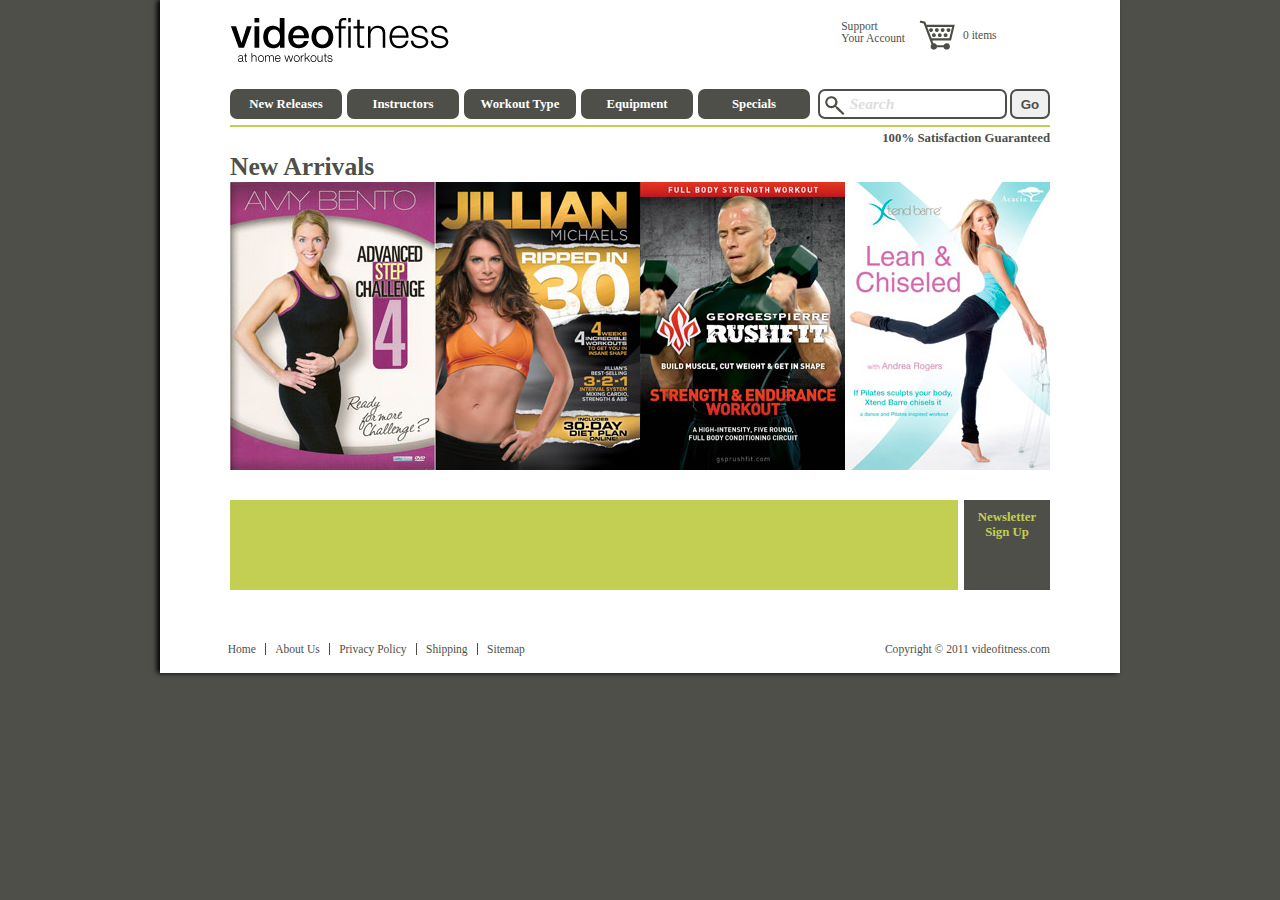
<file: index.html>
<!doctype html>
<html lang="en" class="no-js">
<head>
  <meta charset="utf-8">
  <meta http-equiv="X-UA-Compatible" content="IE=edge,chrome=1">

  <title>VideoFitness</title>
  <meta name="description" content="">
  <meta name="author" content="">
  <meta name="viewport" content="width=device-width; initial-scale=1.0; maximum-scale=1.0;">

  <!-- CSS : implied media="all" -->
  <link rel="stylesheet" href="css/style.css">

  <!-- For smaller browser windows and Mobile devices -->
  <link rel="stylesheet" media="all and (max-width: 420px)" href="css/handheld.css" />

  <!-- All JavaScript at the bottom, except for Modernizr which enables HTML5 elements & feature detects -->
  <script src="js/modernizr-1.5.min.js"></script>
</head>

<body id="home">

  <div id="container">
    <header>
      <div class="branding">
        <h1><a id="logo" href="index.html">VideoFitness</a></h1>
      </div>
      <form>
      <input name="Search" type="text" value="Search">
        <input name="submit" type="submit" value="Go">
      </form>
      <div class="account">
        <a href="#">Support</a>
        <a href="#">Your Account</a>
        <a href="cart"><img src="images/cart.png" width="36" height="30" alt="Shopping Cart">0 items</a>
      </div>
      <nav>
        <ul>
          <li><a href="#">New Releases</a></li>
          <li><a href="workout.html">Instructors</a></li>
          <li id="wotype">
            <a href="category.html">Workout Type</a>
            <ul id="type">
              <li> <a href="#" class="category"><span class="ball"></span>Ball Workouts</a> </li>
              <li> <a href="#" class="category"><span class="ballet"></span>Ballet/Barre</a> </li>
              <li> <a href="#" class="category"><span class="bosu"></span>Bosu</a> </li>
              <li> <a href="#" class="category"><span class="cardio"></span>Cardio Aerobics</a> </li>
              <li> <a href="#" class="category"><span class="circuit"></span>Circuit</a> </li>
              <li> <a href="#" class="category"><span class="kettlebell"></span>Kettlebell</a> </li>
              <li> <a href="#" class="category"><span class="kickbox"></span>Kickboxing</a> </li>
              <li> <a href="#" class="category"><span class="pilates"></span>Pilates</a> </li>
              <li> <a href="#" class="category"><span class="spinning"></span>Spinning</a> </li>
              <li> <a href="#" class="category"><span class="step"></span>Step</a> </li>
              <li> <a href="#" class="category"><span class="strength"></span>Strength</a> </li>
              <li> <a href="#" class="category"><span class="yoga"></span>Yoga</a></li>
            </ul>
          </li>
          <li><a href="#">Equipment</a></li>
          <li><a href="#">Specials</a></li>
        </ul>
      </nav>
      <p>100% Satisfaction Guaranteed</p>
    </header>

    <div id="main">
      <div id="feature">
        <h2>New Arrivals</h2>

        <div class="new">
          <a href="workout.html">
            <img src="images/bento-step.jpg" width="205" height="288" alt="Advanced Step Challenge">
            <span class="overlay">
              <img src="images/icon/step.png" width="35" height="35" alt="step">
              Advanced Step Challenge 4
            </span>
          </a>
        </div>
        <div class="new">
          <a href="workout.html">
            <img src="images/jillian-shred30.jpg" width="205" height="288" alt="30 Day Shred">
            <span class="overlay">
            <img src="images/icon/circuit.png" width="35" height="35" alt="cardio">
            <img src="images/icon/kickbox.png" width="35" height="35" alt="kickbox">
            Ripped in 30.
            </span>
          </a>
        </div>
        <div class="new">
          <a href="workout.html">
            <img src="images/rushfit.jpg" width="205" height="288" alt="Rush Fit">
          <span class="overlay">
          <img src="images/icon/strength.png" width="35" height="35" alt="strength">
          RushFit</span>
          </a>
        </div>
        <div class="new">
          <a href="coffey-lift.php">
            <img src="images/xtend-barre.jpg" width="205" height="288" alt="Lift">
            <span class="overlay">
            <img src="images/icon/ballet.png" width="35" height="35" alt="ballet/barre">
            Xtend Barre
            </span>
          </a>
        </div>
      </div>

      <div class="ad">
        <div class="msg"><p>Q: Why work out at home?</p></div>
        <div class="msg"><p>A: You always get the best spot in class.</p></div>
        <div class="msg"><p>A: You don't have to comb your hair.</p></div>
        <div class="msg"><p>A: If you trip, no one will see.</p></div>
        <div class="msg"><p>A: You can work out in your underwear.</p></div>
        <div class="msg">
          <p>Choose from the best instructors and hundreds of great workouts at</p>
          <img src="images/logo.png" alt="videofitness.com" />
        </div>
      </div>

      <div class="newsletter">
        <a href="#">Newsletter Sign Up</a>
      </div>

    </div><!-- END of main -->

    <footer>
      <ul>
        <li><a href="/videofitness">Home</a></li>
        <li><a href="#">About Us</a></li>
        <li><a href="#">Privacy Policy</a></li>
        <li><a href="#">Shipping</a></li>
        <li><a href="#" class="last">Sitemap</a></li>
      </ul>
      <p class="copyright">Copyright © 2011 videofitness.com</p>
    </footer>
  </div><!-- END of container -->

  <!-- JAVASCRIPT -->
  <script type="text/javascript" src="swfobject.js"></script>
  <script type="text/javascript">
          var flashvars = {};
          var params = {};
          var attributes = {};
          attributes.id = "ad";
          swfobject.embedSWF("ad.swf", "ad", "728", "90", "10.0.0", false, flashvars, params, attributes);
  </script>

  <script src="js/jquery-1.4.2.min.js"></script>
  <script src="js/plugins.js"></script>
  <script src="js/script.js"></script>

</body>
</html>
</file>
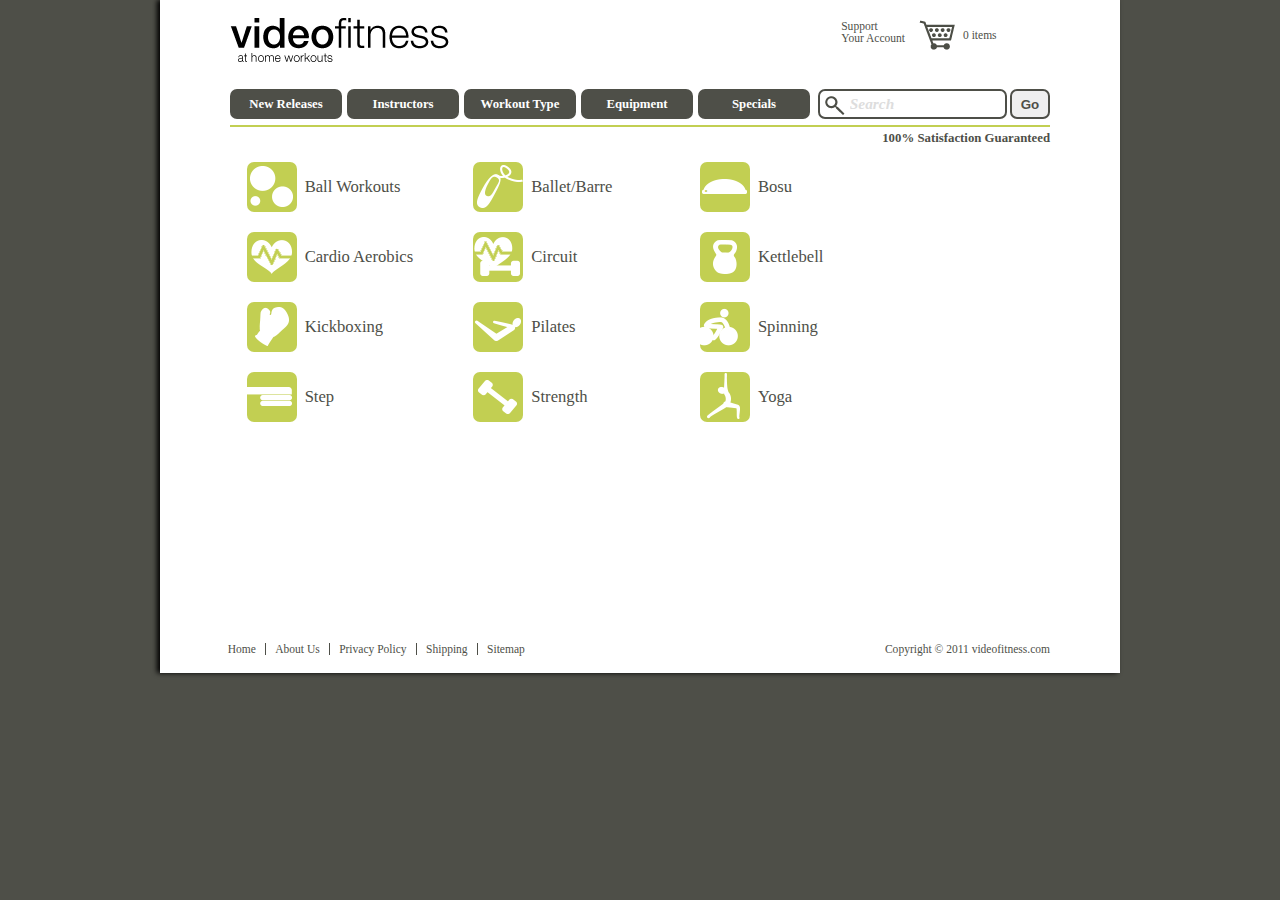
<file: category.html>
<!doctype html>
<html lang="en" class="no-js">
<head>
  <meta charset="utf-8">

  <!-- Always force latest IE rendering engine (even in intranet) & Chrome Frame
       Remove this if you use the .htaccess -->
  <meta http-equiv="X-UA-Compatible" content="IE=edge,chrome=1">

  <title>VideoFitness - Category</title>
  <meta name="description" content="">
  <meta name="author" content="">
  <meta name="viewport" content="width=device-width; initial-scale=1.0; maximum-scale=1.0;">

  <!-- Place favicon.ico and apple-touch-icon.png in the root of your domain and delete these references -->
  <link rel="shortcut icon" href="/favicon.ico">
  <link rel="apple-touch-icon" href="/apple-touch-icon.png">

  <!-- CSS : implied media="all" -->
  <link rel="stylesheet" href="css/style.css">

  <!-- For the less-enabled mobile browsers like Opera Mini -->
  <link rel="stylesheet" media="handheld" href="css/handheld.css">

  <!-- For smaller browser windows and Mobile devices -->
  <link rel="stylesheet" media="all and (max-width: 420px)" href="css/handheld.css" />

	<!-- All JavaScript at the bottom, except for Modernizr which enables HTML5 elements & feature detects -->
  <script src="js/modernizr-1.5.min.js"></script>
</head>

<body id="category">
  <div id="container">
    <header>
      <div class="branding">
        <h1><a id="logo" href="index.html">VideoFitness</a></h1>
      </div>
      <form>
      <input name="Search" type="text" value="Search">
        <input name="submit" type="submit" value="Go">
      </form>
      <div class="account">
      	<a href="#">Support</a>
        <a href="#">Your Account</a>
        <a href="cart"><img src="images/cart.png" width="36" height="30" alt="Shopping Cart">0 items</a>
      </div>
      <nav>
        <ul>
          <li><a href="#">New Releases</a></li>
          <li><a href="#">Instructors</a></li>
          <li id="wotype">
          	<a href="#">Workout Type</a>
            <ul id="type">
              <li> <a href="#" class="category"><span class="ball">&nbsp;</span>Ball Workouts</a> </li>
              <li> <a href="#" class="category"><span class="ballet"></span>Ballet/Barre</a> </li>
              <li> <a href="#" class="category"><span class="bosu"></span>Bosu</a> </li>
              <li> <a href="#" class="category"><span class="cardio"></span>Cardio Aerobics</a> </li>
              <li> <a href="#" class="category"><span class="circuit"></span>Circuit</a> </li>
              <li> <a href="#" class="category"><span class="kettlebell"></span>Kettlebell</a> </li>
              <li> <a href="#" class="category"><span class="kickbox"></span>Kickboxing</a> </li>
              <li> <a href="#" class="category"><span class="pilates"></span>Pilates</a> </li>
              <li> <a href="#" class="category"><span class="spinning"></span>Spinning</a> </li>
              <li> <a href="#" class="category"><span class="step"></span>Step</a> </li>
              <li> <a href="#" class="category"><span class="strength"></span>Strength</a> </li>
              <li> <a href="#" class="category"><span class="yoga"></span>Yoga</a></li>
            </ul>
          </li>
          <li><a href="#">Equipment</a></li>
          <li><a href="#">Specials</a></li>
        </ul>
      </nav>

      <p>100% Satisfaction Guaranteed</p>
    </header>

    <div id="main">
      <div id="listing">
        <ul>
          <li> <a href="#" class="category"><span class="ball"></span>Ball Workouts</a> </li>
          <li> <a href="#" class="category"><span class="ballet"></span>Ballet/Barre</a> </li>
          <li> <a href="#" class="category"><span class="bosu">&nbsp;</span>Bosu</a> </li>
          <li> <a href="#" class="category"><span class="cardio"></span>Cardio Aerobics</a> </li>
          <li> <a href="#" class="category"><span class="circuit"></span>Circuit</a> </li>
          <li> <a href="#" class="category"><span class="kettlebell"></span>Kettlebell</a> </li>
          <li> <a href="#" class="category"><span class="kickbox"></span>Kickboxing</a> </li>
          <li> <a href="#" class="category"><span class="pilates"></span>Pilates</a> </li>
          <li> <a href="#" class="category"><span class="spinning"></span>Spinning</a> </li>
          <li> <a href="#" class="category"><span class="step"></span>Step</a> </li>
          <li> <a href="#" class="category"><span class="strength"></span>Strength</a> </li>
          <li> <a href="#" class="category"><span class="yoga"></span>Yoga</a></li>
        </ul>
      </div>
    </div><!-- END of main -->

    <footer>
      <ul>
        <li><a href="/videofitness">Home</a></li>
        <li><a href="#">About Us</a></li>
        <li><a href="#">Privacy Policy</a></li>
        <li><a href="#">Shipping</a></li>
        <li><a href="#" class="last">Sitemap</a></li>
      </ul>
      <p class="copyright">Copyright © 2011 videofitness.com</p>
    </footer>
	</div><!-- END of container -->

	<!-- JAVASCRIPT -->
	<script type="text/javascript" src="swfobject.js"></script>
	<script type="text/javascript">
			var flashvars = {};
			var params = {};
			var attributes = {};
			attributes.id = "ad";
			swfobject.embedSWF("ad.swf", "ad", "728", "90", "10.0.0", false, flashvars, params, attributes);
	</script>
    <!-- Grab Google CDN's jQuery. fall back to local if necessary -->
	<!--  <script src="http://ajax.googleapis.com/ajax/libs/jquery/1.4.2/jquery.min.js"></script> -->
	<script>!window.jQuery && document.write('<script src="js/jquery-1.4.2.min.js"><\/script>')</script>

  <script src="js/plugins.js"></script>
  <script src="js/script.js"></script>

</body>
</html>
</file>
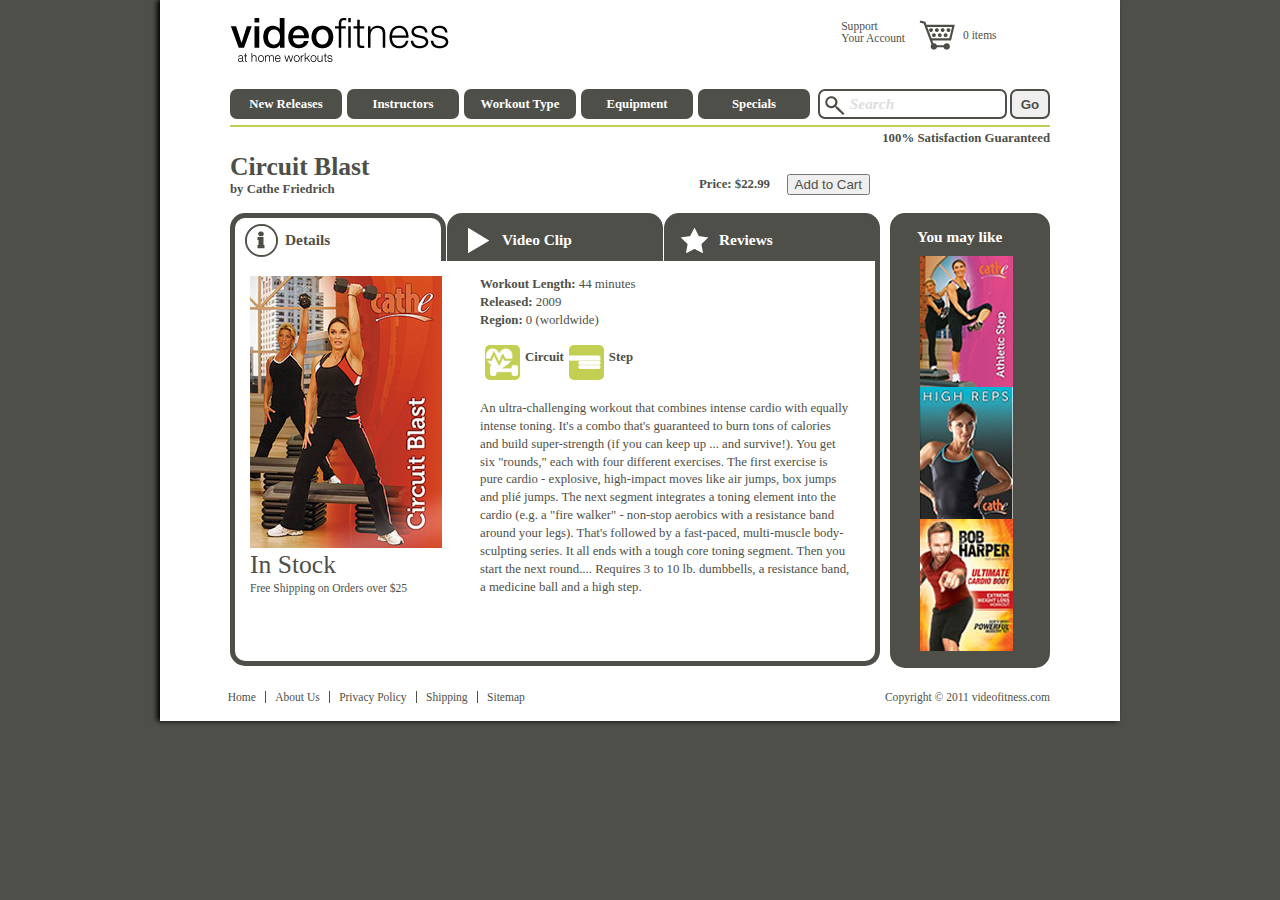
<file: workout.html>
<!doctype html>
<html lang="en" class="no-js">
<head>
  <meta charset="utf-8">

  <!-- Always force latest IE rendering engine (even in intranet) & Chrome Frame
       Remove this if you use the .htaccess -->
  <meta http-equiv="X-UA-Compatible" content="IE=edge,chrome=1">

  <title>VideoFitness - Workout</title>
  <meta name="description" content="">
  <meta name="author" content="">
  <meta name="viewport" content="width=device-width; initial-scale=1.0; maximum-scale=1.0;">

  <!-- Place favicon.ico and apple-touch-icon.png in the root of your domain and delete these references -->
  <link rel="shortcut icon" href="/favicon.ico">
  <link rel="apple-touch-icon" href="/apple-touch-icon.png">

  <!-- CSS : implied media="all" -->
  <link rel="stylesheet" href="css/style.css">

	<!-- For the less-enabled mobile browsers like Opera Mini -->
  <link rel="stylesheet" media="handheld" href="css/handheld.css">

	<!-- For smaller browser windows and Mobile devices -->
  <link rel="stylesheet" media="all and (max-width: 420px)" href="css/handheld.css" />

	<!-- All JavaScript at the bottom, except for Modernizr which enables HTML5 elements & feature detects -->
  <script src="js/modernizr-1.5.min.js"></script>
</head>

<body id="workout">

  <div id="container">
    <header>
			<div class="branding">
				<h1><a id="logo" href="index.html">VideoFitness</a></h1>
			</div>
      <form>
      <input name="Search" type="text" value="Search">
			<input name="submit" type="submit" value="Go">
      </form>
      <div class="account">
      	<a href="#">Support</a>
        <a href="#">Your Account</a>
        <a href="cart"><img src="images/cart.png" width="36" height="30" alt="Shopping Cart">0 items</a>
      </div>
      <nav>
        <ul>
          <li><a href="#">New Releases</a></li>
          <li><a href="#">Instructors</a></li>
          <li id="wotype">
          	<a href="category.html">Workout Type</a>
            <ul id="type">
              <li> <a href="#" class="category"><span class="ball"></span>Ball Workouts</a> </li>
              <li> <a href="#" class="category"><span class="ballet"></span>Ballet/Barre</a> </li>
              <li> <a href="#" class="category"><span class="bosu"></span>Bosu</a> </li>
              <li> <a href="#" class="category"><span class="cardio"></span>Cardio Aerobics</a> </li>
              <li> <a href="#" class="category"><span class="circuit"></span>Circuit</a> </li>
              <li> <a href="#" class="category"><span class="kettlebell"></span>Kettlebell</a> </li>
              <li> <a href="#" class="category"><span class="kickbox"></span>Kickboxing</a> </li>
              <li> <a href="#" class="category"><span class="pilates"></span>Pilates</a> </li>
              <li> <a href="#" class="category"><span class="spinning"></span>Spinning</a> </li>
              <li> <a href="#" class="category"><span class="step"></span>Step</a> </li>
              <li> <a href="#" class="category"><span class="strength"></span>Strength</a> </li>
              <li> <a href="#" class="category"><span class="yoga"></span>Yoga</a></li>
            </ul>
          </li>
          <li><a href="#">Equipment</a></li>
          <li><a href="#">Specials</a></li>
        </ul>
      </nav>

			<p>100% Satisfaction Guaranteed</p>
    </header>
    <div id="main">
			<h2>Circuit Blast</h2>
      <h3>by Cathe Friedrich</h3>
      <span id="price">Price: $22.99</span>
      <input id="add" name="add" type="button" value="Add to Cart">

      <div class="tabs">
      <ul id="player_nav">
          <li class="detail"><a href="#details"><span></span>Details</a></li>
          <li class="video"><a href="#video"><span></span>Video Clip</a></li>
          <li class="review"><a href="#reviews"><span></span>Reviews</a></li>
      </ul>
      <div id="player">

      	<div id="details">

					<div id="col1">
          	<img src="images/cathe-db.jpg" width="192" height="272" alt="cathe butts and guts">
        		<p class="stock">In Stock</p>
          	<p>Free Shipping on Orders over $25</p>
          </div>
            <div id="col2">
            <p>
              <strong>Workout Length:</strong> 44 minutes<br>
              <strong>Released:</strong> 2009<br>
              <strong>Region:</strong> 0 (worldwide)
            </p>
            <div class="classify">
	          <p><img src="images/icon/circuit.png" width="35" height="35" alt="circuit">Circuit</p>
  	          <p><img src="images/icon/step.png" width="35" height="35" alt="Step">Step</p>
            </div>

            <p class="description">An ultra-challenging workout that combines intense cardio with equally   intense toning. It's a combo that's guaranteed to burn tons of calories   and build super-strength (if you can keep up ... and survive!). You get   six "rounds," each with four different exercises. The first exercise is   pure cardio - explosive, high-impact moves like air jumps, box jumps and plié jumps. The next segment integrates a toning element into the   cardio (e.g. a "fire walker" - non-stop aerobics with a resistance band   around your legs). That's followed by a fast-paced, multi-muscle   body-sculpting series. It all ends with a tough core toning segment.   Then you start the next round.... Requires 3 to 10 lb. dumbbells, a   resistance band, a medicine ball and a high step.</p>
					</div>
        </div><!-- details -->

        <div id="video">

          <iframe title="YouTube video player" width="600" height="368" src="http://www.youtube.com/embed/FESfNu2MYE0" frameborder="0" allowfullscreen></iframe>

        </div><!-- player -->

        <div id="reviews">

        	<img src="images/star.png" width="18" height="15">
        	<img src="images/star.png" width="18" height="15">
        	<img src="images/star.png" width="18" height="15">
        	<img src="images/star.png" width="18" height="15">

        	<h3>Awesome challenge</h3>
          <p class="reviewer">by Jane Smith, 12/05/10 </p>
          <p>Another great video by Cathe. At first I thought it might be too bouncy, but was glad to see that there wasn't too much bouncing around. A lot of plyometric stuff, which is easier on the legs somehow than the shuffle bouncing. The static jumps onto the step (called a platform in this instance) were too difficult for me, as the step had FOUR risers on each side! (you will need to have 4 extra risers than the 4 which come with the step. This was not an issue for me since I had purchased a high step from Amazon for two of Cathe's other workouts). You can modify these and other too difficult moves if necessary (and it was necessary). :) I will do this workout when I have a good amount of energy, want to be slaughtered, but only have 45 minutes. You need a fair amount of equipment for this one (step, extra risers, band, ball, weights) so this is a Cathe video for those who are invested in working out at home. </p>

        	<img src="images/star.png" width="18" height="15">
        	<img src="images/star.png" width="18" height="15">
        	<img src="images/star.png" width="18" height="15">
        	<img src="images/star.png" width="18" height="15">
        	<img src="images/star.png" width="18" height="15">

        	<h3>Quick, intense and fun circuit workout! </h3>
          <p class="reviewer">by Nancy Jones, 3/12/10</p>
          <p>This DVD, from Cathe's Shock Cardio series, showcases Cathe at her best! This is an advanced workout, with nonstop cardio and circuits. All during this workout, I was gasping for air and yelling at the TV. It is definitely my kind of workout. </p>

        	<img src="images/star.png" width="18" height="15">
        	<img src="images/star.png" width="18" height="15">
        	<img src="images/star.png" width="18" height="15">
        	<img src="images/star.png" width="18" height="15">

        	<h3>Awesome challenge</h3>
          <p class="reviewer">by Jane Smith, 12/05/10 </p>
          <p>Another great video by Cathe. At first I thought it might be too bouncy, but was glad to see that there wasn't too much bouncing around. A lot of plyometric stuff, which is easier on the legs somehow than the shuffle bouncing. The static jumps onto the step (called a platform in this instance) were too difficult for me, as the step had FOUR risers on each side! (you will need to have 4 extra risers than the 4 which come with the step. This was not an issue for me since I had purchased a high step from Amazon for two of Cathe's other workouts). You can modify these and other too difficult moves if necessary (and it was necessary). :) I will do this workout when I have a good amount of energy, want to be slaughtered, but only have 45 minutes. You need a fair amount of equipment for this one (step, extra risers, band, ball, weights) so this is a Cathe video for those who are invested in working out at home. </p>


        </div><!-- reviews -->
      </div><!-- END of player -->
			</div><!-- END of tabs  -->

      	<div id="sidebar">
        	<h3>You may like</h3>
	        <img src="images/cathe-as.jpg" width="93" height="131" alt="athletic step">
          <img src="images/cathe-hr.jpg" width="93" height="132" alt="cathe high reps">
          <img src="images/harper-ucb.jpg" width="93" height="132" alt="ultimate cardio body">
        </div><!-- sidebar -->
    </div><!-- END of main -->

    <footer>
			<ul>
        <li><a href="/videofitness">Home</a></li>
        <li><a href="#">About Us</a></li>
        <li><a href="#">Privacy Policy</a></li>
        <li><a href="#">Shipping</a></li>
        <li><a href="#" class="last">Sitemap</a></li>
			</ul>
      <p class="copyright">Copyright © 2011 videofitness.com</p>
    </footer>
	</div><!-- END of container -->

	<!-- JAVASCRIPT -->
	<script type="text/javascript" src="swfobject.js"></script>
	<script type="text/javascript">
			var flashvars = {};
			var params = {};
			var attributes = {};
			attributes.id = "ad";
			swfobject.embedSWF("ad.swf", "ad", "728", "90", "10.0.0", false, flashvars, params, attributes);
	</script>
  <!-- Grab Google CDN's jQuery. fall back to local if necessary -->
	<!--  <script src="http://ajax.googleapis.com/ajax/libs/jquery/1.4.2/jquery.min.js"></script> -->
	<script>!window.jQuery && document.write('<script src="js/jquery-1.4.2.min.js"><\/script>')</script>

  <script src="js/plugins.js"></script>
  <script src="js/script.js"></script>

  <!--[if lt IE 7 ]>
    <script src="js/dd_belatedpng.js?v=1"></script>
  <![endif]-->

</body>
</html>
</file>
<file: css/handheld.css>
/* handheld.css 
Colors: 
Background: #4E4F48
Highlight:  #C2CF52
*/
body { 
	background-color: #fff; 
} 
#container { 
	width: 100%; 
	margin: 0 auto; 
	background-color: #fff; 
	padding: 0; 
} 

header { 
	height: 300px; 
	width: 95%; 
	margin: 0 auto; 
	background-position: 0px 10px;  
	border: none; 
} 

header form { 
	float: none; 
	clear: right;  
	margin: 30px 20px 20px 5px;  
} 

header .account { 
	display: none; 
}
header .account a[href^="support"] { display: none; }
header .account a[href^="account"] {  }  
header .account a[href^="cart"] { 
	position: relative; 
} 
header .account a[href^="cart"] img{ 
	margin: 0; 
} 

body#workout header, body#category header { height: 120px; } 
body#workout nav, body#category nav { display: none; height: 0; } 
body#workout nav ul li a, body#category nav ul li a { display: none; height: 0; } 
nav { 
	height: 200px; 
	margin: 0; 
	float: none; 
} 

nav ul li { 
	float: none; 
} 
nav ul li a { 
	display: block; 
	float: none; 
	width: 95%; 
	height: 35px; 
	padding: 0 0 0 10px; 
	margin: 2px auto;  
	font-size: 1.2em; 
	font-weight: bold; 
	text-align: left; 
	-moz-border-radius: 0px; 
	-webkit-border-radius: 0px; 
	-o-border-radius: 0px; 
	border-radius: 0px; 
	background: #4E4F48 url(../images/play.png) no-repeat 95% 6px; 
} 
#feature { display: none;  } 

.new { float: none; } 
#sidebar { display: none; } 
#ad { display: none; } 
#newsletter { display: none; } 
header p { display: none; } 

footer { 
	margin: 1em 0 1em .5em; 
	overflow: auto; 
	height: 6em; 
	font-size: 85%; 
} 

footer ul { 
 	float: none; 
} 
.copyright { 
	margin: 3em 1em 1em 1em; 
	text-align: left; 
	clear: both; 
} 

/* Category Page */
#listing { 
	width: 95%; 
	margin: 0 auto; 
  border-top: 1px solid #4E4F48; 
} 
#listing ul li{
	width: 100%;  
  border-bottom: 1px solid #4E4F48; 
	float: left; 
	margin: 0; 
	padding: 0; 
}
#listing ul li a { 
	margin: 5px; 
	width: 100%; 
} 

/* Individual Item page */
#player { width: 391px; margin: 0 auto;  } 
#player_nav li a { 
	width: 73px;
}
#video iframe { width: 95%; margin: 0 auto; } 
#reviews { 
	width: 90%; 
	margin: auto;
	padding: 15px; 
} 
#video { 
	width: 100%; 
	margin: auto;
	padding: 8px; 
} 
#price { 
	float: right; 
	margin: -20px 20px 0 0;  	
	font-weight: bold; 
} 
#add { 
	clear: both; 
	float: right; 
	margin: -45px 15px 18px 0; 
}
</file>
<file: css/style.css>
/* line 6, C:/Users/Lisa/Dropbox/development/sass_next/sass/_reset.scss */
html, body, div, span, object, h1, h2, h3, h4, h5, h6, p, blockquote, pre,
abbr, address, cite, code, em, img, small, strong, sub, sup, var,
b, i, dl, dt, dd, ol, ul, li, fieldset, form, label, legend,
table, caption, tbody, tfoot, thead, tr, th, td,
article, aside, figure, footer, header, hgroup, menu, nav, section, menu, time, mark, audio, video {
  margin: 0;
  padding: 0;
  border: 0;
  outline: 0;
  font-size: 100%;
  vertical-align: baseline;
  background: transparent;
}

/* line 15, C:/Users/Lisa/Dropbox/development/sass_next/sass/_reset.scss */
article, aside, figure, footer, header, hgroup, nav, section {
  display: block;
}

/* line 16, C:/Users/Lisa/Dropbox/development/sass_next/sass/_reset.scss */
nav ul {
  list-style: none;
}

/* line 17, C:/Users/Lisa/Dropbox/development/sass_next/sass/_reset.scss */
a {
  margin: 0;
  padding: 0;
  font-size: 100%;
  vertical-align: baseline;
  background: transparent;
  text-decoration: none;
}

/* line 18, C:/Users/Lisa/Dropbox/development/sass_next/sass/_reset.scss */
del {
  text-decoration: line-through;
}

/* line 19, C:/Users/Lisa/Dropbox/development/sass_next/sass/_reset.scss */
abbr[title], dfn[title] {
  border-bottom: 1px dotted #000;
  cursor: help;
}

/* line 21, C:/Users/Lisa/Dropbox/development/sass_next/sass/_reset.scss */
table {
  border-collapse: collapse;
  border-spacing: 0;
}

/* line 22, C:/Users/Lisa/Dropbox/development/sass_next/sass/_reset.scss */
hr {
  display: block;
  height: 1px;
  border: 0;
  border-top: 1px solid #ccc;
  margin: 1em 0;
  padding: 0;
}

/* line 23, C:/Users/Lisa/Dropbox/development/sass_next/sass/_reset.scss */
input, select {
  vertical-align: middle;
}

/* line 26, C:/Users/Lisa/Dropbox/development/sass_next/sass/_reset.scss */
h1, h2, h3, h4, h5, h6 {
  font-weight: bold;
  text-rendering: optimizeLegibility;
}

/* line 27, C:/Users/Lisa/Dropbox/development/sass_next/sass/_reset.scss */
html {
  -webkit-font-smoothing: antialiased;
}

/* line 30, C:/Users/Lisa/Dropbox/development/sass_next/sass/_reset.scss */
a:hover, a:active {
  outline: none;
}

/* line 33, C:/Users/Lisa/Dropbox/development/sass_next/sass/_reset.scss */
label, input[type=button], input[type=submit], button {
  cursor: pointer;
}

/* line 36, C:/Users/Lisa/Dropbox/development/sass_next/sass/_reset.scss */
a:link {
  -webkit-tap-highlight-color: #FF5E99;
}

/* line 39, C:/Users/Lisa/Dropbox/development/sass_next/sass/_reset.scss */
html {
  overflow-y: scroll;
}

/* line 42, C:/Users/Lisa/Dropbox/development/sass_next/sass/_reset.scss */
button {
  width: auto;
  overflow: visible;
}

/* line 45, C:/Users/Lisa/Dropbox/development/sass_next/sass/_reset.scss */
.ie7 img {
  -ms-interpolation-mode: bicubic;
}

/* line 10, C:/Users/Lisa/Dropbox/development/sass_next/sass/_setup.scss */
nav ul li a, .new span.overlay, #player_nav li a, #listing li a {
  -moz-transition: all .2s ease-in;
  -webkit-transition: all .2s ease-in;
  -o-transition: all .2s ease-in;
  transition: all .2s ease-in;
}

/* line 2, C:/Users/Lisa/Dropbox/development/sass_next/sass/_global.scss */
body, select, input, textarea {
  color: #4e4f48;
}

/* line 3, C:/Users/Lisa/Dropbox/development/sass_next/sass/_global.scss */
body {
  background-color: #4e4f48;
  font-family: "Trebuchet MS", san-serif;
  font-size: 80%;
}

/* line 8, C:/Users/Lisa/Dropbox/development/sass_next/sass/_global.scss */
#container {
  width: 820px;
  margin: 0 auto;
  background-color: #fff;
  padding: 0 70px;
  -moz-box-shadow: -3px 0px 5px #20211D;
  -webkit-box-shadow: -3px 0px 5px #20211D;
  box-shadow: -3px 0px 5px #000;
  behavior: url(PIE.htc);
}

/* line 19, C:/Users/Lisa/Dropbox/development/sass_next/sass/_global.scss */
#main {
  hidden: overflow;
  overflow: auto;
}

/* line 21, C:/Users/Lisa/Dropbox/development/sass_next/sass/_global.scss */
h2 {
  font-size: 2em;
}

/* line 23, C:/Users/Lisa/Dropbox/development/sass_next/sass/_global.scss */
img {
  float: left;
}

/* line 2, C:/Users/Lisa/Dropbox/development/sass_next/sass/_header.scss */
header {
  height: 125px;
  background: transparent url(../images/logo.png) no-repeat 0 18px;
  border-bottom: 2px solid #c2cf52;
  position: relative;
  margin-bottom: 25px;
}
/* line 9, C:/Users/Lisa/Dropbox/development/sass_next/sass/_header.scss */
header h1 {
  text-indent: -9999px;
  height: 44px;
}
/* line 13, C:/Users/Lisa/Dropbox/development/sass_next/sass/_header.scss */
header p {
  font-weight: bold;
  margin-top: 12px;
  text-align: right;
}
/* line 18, C:/Users/Lisa/Dropbox/development/sass_next/sass/_header.scss */
header form {
  float: right;
  margin-top: 45px;
}
/* line 23, C:/Users/Lisa/Dropbox/development/sass_next/sass/_header.scss */
header input {
  position: relative;
  height: 16px;
  width: 150px;
  border: 2px solid #4e4f48;
  border-radius: 7px;
  behavior: url(PIE.htc);
}
/* line 30, C:/Users/Lisa/Dropbox/development/sass_next/sass/_header.scss */
header input[type="text"] {
  padding: 5px;
  background: url(../images/search.png) no-repeat 5px 5px;
  padding-left: 30px;
  font: bold italic 1.2em Georgia, "Times New Roman", Times, serif;
  color: #ddd;
}
/* line 37, C:/Users/Lisa/Dropbox/development/sass_next/sass/_header.scss */
header input[type="submit"] {
  height: 30px;
  width: 40px;
  font-weight: bold;
}
/* line 43, C:/Users/Lisa/Dropbox/development/sass_next/sass/_header.scss */
header .account {
  position: absolute;
  top: 20px;
  right: 145px;
}
/* line 48, C:/Users/Lisa/Dropbox/development/sass_next/sass/_header.scss */
header .account a {
  display: block;
  font-size: .9em;
  color: #4e4f48;
  padding-top: 0px;
}
/* line 53, C:/Users/Lisa/Dropbox/development/sass_next/sass/_header.scss */
header .account a:hover {
  text-decoration: underline;
}
/* line 54, C:/Users/Lisa/Dropbox/development/sass_next/sass/_header.scss */
header .account a[href^="cart"] {
  position: absolute;
  right: -100px;
  top: 0;
  height: 50px;
  width: 86px;
  line-height: 30px;
}
/* line 62, C:/Users/Lisa/Dropbox/development/sass_next/sass/_header.scss */
header .account a[href^="cart"] img {
  margin-right: 8px;
}

/* line 68, C:/Users/Lisa/Dropbox/development/sass_next/sass/_header.scss */
.branding #logo {
  display: block;
  position: relative;
  width: 280px;
  height: 125px;
  left: 0px;
  overflow: hidden;
}

/* line 2, C:/Users/Lisa/Dropbox/development/sass_next/sass/_nav.scss */
nav {
  height: 30px;
  margin: 45px 0 0;
  line-height: 30px;
  font-weight: bold;
}
/* line 8, C:/Users/Lisa/Dropbox/development/sass_next/sass/_nav.scss */
nav ul li a {
  position: relative;
  width: 112px;
  float: left;
  background-color: #4e4f48;
  margin-right: 5px;
  text-align: center;
  color: white;
  border-radius: 7px;
  behavior: url(PIE.htc);
}
/* line 18, C:/Users/Lisa/Dropbox/development/sass_next/sass/_nav.scss */
nav ul li a:hover {
  background-color: #c2cf52;
}
/* line 23, C:/Users/Lisa/Dropbox/development/sass_next/sass/_nav.scss */
nav ul.account {
  float: none;
  margin-top: 0;
  border: 1px solid #3FF;
}

/* line 30, C:/Users/Lisa/Dropbox/development/sass_next/sass/_nav.scss */
nav ul li, footer ul li {
  float: left;
}

/* line 36, C:/Users/Lisa/Dropbox/development/sass_next/sass/_nav.scss */
#type {
  display: none;
  background-color: #4e4f48;
  width: 580px;
  height: 260px;
  position: absolute;
  top: 119px;
  left: 80px;
  z-index: 200;
  padding: 10px 0px 10px 10px;
  line-height: 50px;
  border-radius: 10px;
  behavior: url(PIE.htc);
}
/* line 49, C:/Users/Lisa/Dropbox/development/sass_next/sass/_nav.scss */
#type li {
  float: left;
  width: 190px;
}
/* line 53, C:/Users/Lisa/Dropbox/development/sass_next/sass/_nav.scss */
#type li a {
  color: white;
  width: 180px;
  margin: 8px;
  text-align: left;
}
/* line 61, C:/Users/Lisa/Dropbox/development/sass_next/sass/_nav.scss */
#type img {
  padding-right: 8px;
}

/* line 2, C:/Users/Lisa/Dropbox/development/sass_next/sass/_footer.scss */
footer {
  clear: both;
  font-size: .9em;
  margin-top: 2em;
  margin-left: -1em;
  height: 30px;
}
/* line 9, C:/Users/Lisa/Dropbox/development/sass_next/sass/_footer.scss */
footer li {
  list-style: none;
}
/* line 12, C:/Users/Lisa/Dropbox/development/sass_next/sass/_footer.scss */
footer li a {
  padding: 0 .8em;
  border-right: 1px solid #4e4f48;
  color: #4e4f48;
}
/* line 17, C:/Users/Lisa/Dropbox/development/sass_next/sass/_footer.scss */
footer li a.last {
  border-right: none;
}

/* line 22, C:/Users/Lisa/Dropbox/development/sass_next/sass/_footer.scss */
.copyright {
  text-align: right;
}

/* line 2, C:/Users/Lisa/Dropbox/development/sass_next/sass/_feature.scss */
#feature {
  margin-bottom: 20px;
  float: left;
  position: relative;
  overflow: hidden;
}
/* line 8, C:/Users/Lisa/Dropbox/development/sass_next/sass/_feature.scss */
#feature img {
  position: relative;
}

/* line 12, C:/Users/Lisa/Dropbox/development/sass_next/sass/_feature.scss */
.new {
  float: left;
}
/* line 15, C:/Users/Lisa/Dropbox/development/sass_next/sass/_feature.scss */
.new span.overlay {
  display: block;
  opacity: 0;
  position: absolute;
  bottom: -35px;
  height: 35px;
  width: 185px;
  background-color: #4e4f48;
  background-color: rgba(78, 79, 72, 0.8);
  z-index: 100;
  font-weight: bold;
  padding: 10px;
  color: white;
}
/* line 31, C:/Users/Lisa/Dropbox/development/sass_next/sass/_feature.scss */
.new a:hover span.overlay {
  opacity: 1;
  bottom: 0;
}

/* line 37, C:/Users/Lisa/Dropbox/development/sass_next/sass/_feature.scss */
span.overlay img {
  padding-right: 6px;
}

/* line 3, C:/Users/Lisa/Dropbox/development/sass_next/sass/_ads.scss */
.ad {
  clear: both;
  margin: 10px 0 30px;
  background-color: #c2cf52;
  color: #4e4f48;
  float: left;
  width: 728px;
  height: 90px;
  overflow: hidden;
  position: relative;
}
/* line 14, C:/Users/Lisa/Dropbox/development/sass_next/sass/_ads.scss */
.ad .msg {
  padding-left: 40px;
  width: 100%;
  font-size: 3em;
  line-height: 90px;
  position: absolute;
  top: 0;
  background-color: #c2cf52;
  opacity: 0;
}
/* line 26, C:/Users/Lisa/Dropbox/development/sass_next/sass/_ads.scss */
.ad .msg:first-child {
  font-size: 4em;
}
/* line 30, C:/Users/Lisa/Dropbox/development/sass_next/sass/_ads.scss */
.ad .msg:last-of-type {
  font-size: 2.2em;
  line-height: 1.2em;
}
/* line 33, C:/Users/Lisa/Dropbox/development/sass_next/sass/_ads.scss */
.ad .msg:last-of-type p {
  margin-top: 10px;
  width: 60%;
  float: left;
}
/* line 38, C:/Users/Lisa/Dropbox/development/sass_next/sass/_ads.scss */
.ad .msg:last-of-type img {
  float: left;
  margin: 20px 5px;
  opacity: .8;
}

/* line 47, C:/Users/Lisa/Dropbox/development/sass_next/sass/_ads.scss */
.newsletter {
  height: 70px;
  width: 70px;
  margin-top: 10px;
  padding: 10px 8px;
  background-color: #4e4f48;
  float: right;
  font-weight: bold;
  text-align: center;
}
/* line 57, C:/Users/Lisa/Dropbox/development/sass_next/sass/_ads.scss */
.newsletter a {
  color: #c2cf52;
}

@-webkit-keyframes adAnimation {
  /* line 17, C:/Users/Lisa/Dropbox/development/sass_next/sass/_animate.scss */
  0% {
    opacity: 0;
  }

  /* line 18, C:/Users/Lisa/Dropbox/development/sass_next/sass/_animate.scss */
  4.16667%, 16.66667% {
    opacity: 1;
  }

  /* line 19, C:/Users/Lisa/Dropbox/development/sass_next/sass/_animate.scss */
  4.16667%, 100% {
    opacity: 0;
  }
}

@-moz-keyframes adAnimation {
  /* line 17, C:/Users/Lisa/Dropbox/development/sass_next/sass/_animate.scss */
  0% {
    opacity: 0;
  }

  /* line 18, C:/Users/Lisa/Dropbox/development/sass_next/sass/_animate.scss */
  4.16667%, 16.66667% {
    opacity: 1;
  }

  /* line 19, C:/Users/Lisa/Dropbox/development/sass_next/sass/_animate.scss */
  4.16667%, 100% {
    opacity: 0;
  }
}

@-o-keyframes adAnimation {
  /* line 17, C:/Users/Lisa/Dropbox/development/sass_next/sass/_animate.scss */
  0% {
    opacity: 0;
  }

  /* line 18, C:/Users/Lisa/Dropbox/development/sass_next/sass/_animate.scss */
  4.16667%, 16.66667% {
    opacity: 1;
  }

  /* line 19, C:/Users/Lisa/Dropbox/development/sass_next/sass/_animate.scss */
  4.16667%, 100% {
    opacity: 0;
  }
}

@keyframes adAnimation {
  /* line 17, C:/Users/Lisa/Dropbox/development/sass_next/sass/_animate.scss */
  0% {
    opacity: 0;
  }

  /* line 18, C:/Users/Lisa/Dropbox/development/sass_next/sass/_animate.scss */
  4.16667%, 16.66667% {
    opacity: 1;
  }

  /* line 19, C:/Users/Lisa/Dropbox/development/sass_next/sass/_animate.scss */
  4.16667%, 100% {
    opacity: 0;
  }
}

/* line 29, C:/Users/Lisa/Dropbox/development/sass_next/sass/_animate.scss */
.ad .msg {
  -webkit-animation: adAnimation 24s infinite;
  -moz-animation: adAnimation 24s infinite;
  -o-animation: adAnimation 24s infinite;
  animation: adAnimation 24s infinite;
}
/* line 36, C:/Users/Lisa/Dropbox/development/sass_next/sass/_animate.scss */
.ad .msg:nth-of-type(1) {
  -webkit-animation-delay: 0s;
  -moz-animation-delay: 0s;
  -o-animation-delay: 0s;
  animation-delay: 0s;
}
/* line 36, C:/Users/Lisa/Dropbox/development/sass_next/sass/_animate.scss */
.ad .msg:nth-of-type(2) {
  -webkit-animation-delay: 4s;
  -moz-animation-delay: 4s;
  -o-animation-delay: 4s;
  animation-delay: 4s;
}
/* line 36, C:/Users/Lisa/Dropbox/development/sass_next/sass/_animate.scss */
.ad .msg:nth-of-type(3) {
  -webkit-animation-delay: 8s;
  -moz-animation-delay: 8s;
  -o-animation-delay: 8s;
  animation-delay: 8s;
}
/* line 36, C:/Users/Lisa/Dropbox/development/sass_next/sass/_animate.scss */
.ad .msg:nth-of-type(4) {
  -webkit-animation-delay: 12s;
  -moz-animation-delay: 12s;
  -o-animation-delay: 12s;
  animation-delay: 12s;
}
/* line 36, C:/Users/Lisa/Dropbox/development/sass_next/sass/_animate.scss */
.ad .msg:nth-of-type(5) {
  -webkit-animation-delay: 16s;
  -moz-animation-delay: 16s;
  -o-animation-delay: 16s;
  animation-delay: 16s;
}
/* line 36, C:/Users/Lisa/Dropbox/development/sass_next/sass/_animate.scss */
.ad .msg:nth-of-type(6) {
  -webkit-animation-delay: 20s;
  -moz-animation-delay: 20s;
  -o-animation-delay: 20s;
  animation-delay: 20s;
}

/* line 9, C:/Users/Lisa/Dropbox/development/sass_next/sass/_workout.scss */
#price {
  float: right;
  margin: -20px 280px 0 0;
  font-weight: bold;
}

/* line 14, C:/Users/Lisa/Dropbox/development/sass_next/sass/_workout.scss */
#add {
  clear: both;
  margin: -23px 180px 18px 0;
  float: right;
}

/* line 21, C:/Users/Lisa/Dropbox/development/sass_next/sass/_workout.scss */
#player_nav {
  clear: both;
  height: 48px;
  font-weight: bold;
  font-size: 1.2em;
  list-style: none;
}
/* line 28, C:/Users/Lisa/Dropbox/development/sass_next/sass/_workout.scss */
#player_nav li {
  float: left;
}
/* line 30, C:/Users/Lisa/Dropbox/development/sass_next/sass/_workout.scss */
#player_nav li a {
  position: relative;
  display: block;
  width: 156px;
  height: 43px;
  line-height: 43px;
  padding: 0 0 0 50px;
  background: #4e4f48 url(../images/player.png) no-repeat;
  border: 5px solid #4e4f48;
  border-bottom: none;
  color: white;
  margin-right: 1px;
  -moz-border-radius: 15px 15px 0 0;
  -webkit-border-radius: 15px 15px 0 0;
  -o-border-radius: 15px 15px 0 0;
  border-radius: 15px 15px 0 0;
  behavior: url(PIE.htc);
  -webkit-transition-property: border, color, background-color;
  -moz-transition-property: border, color, background-color;
  -o-transition-property: border, color, background-color;
  transition-property: border, color, background-color;
}
/* line 53, C:/Users/Lisa/Dropbox/development/sass_next/sass/_workout.scss */
#player_nav li a:hover {
  background-color: #c2cf52;
  border: 5px solid #c2cf52;
  border-bottom: none;
}
/* line 58, C:/Users/Lisa/Dropbox/development/sass_next/sass/_workout.scss */
#player_nav li a.active {
  background-color: #fff;
  color: #4e4f48;
  height: 43px;
  border: 5px solid #4e4f48;
  border-bottom: none;
  cursor: default;
}
/* line 68, C:/Users/Lisa/Dropbox/development/sass_next/sass/_workout.scss */
#player_nav li li a[href^="#reviews"] {
  margin-right: 0;
}
/* line 72, C:/Users/Lisa/Dropbox/development/sass_next/sass/_workout.scss */
#player_nav li.detail a {
  background-position: 2px -44px;
}
/* line 73, C:/Users/Lisa/Dropbox/development/sass_next/sass/_workout.scss */
#player_nav li.video a {
  background-position: 2px -130px;
}
/* line 74, C:/Users/Lisa/Dropbox/development/sass_next/sass/_workout.scss */
#player_nav li.review a {
  background-position: 2px -216px;
}
/* line 76, C:/Users/Lisa/Dropbox/development/sass_next/sass/_workout.scss */
#player_nav li.detail a.active {
  background-position: 2px -1px;
}
/* line 77, C:/Users/Lisa/Dropbox/development/sass_next/sass/_workout.scss */
#player_nav li.video a.active {
  background-position: 2px -87px;
}
/* line 78, C:/Users/Lisa/Dropbox/development/sass_next/sass/_workout.scss */
#player_nav li.review a.active {
  background-position: 2px -173px;
}
/* line 80, C:/Users/Lisa/Dropbox/development/sass_next/sass/_workout.scss */
#player_nav img {
  vertical-align: middle;
  margin: 0 10px;
  float: none;
}

/* line 87, C:/Users/Lisa/Dropbox/development/sass_next/sass/_workout.scss */
#player {
  width: 640px;
  border: 5px solid #4e4f48;
  border-top: none;
  min-height: 400px;
  float: left;
  -moz-border-radius: 0 0 15px 15px;
  -webkit-border-radius: 0 0 15px 15px;
  -o-border-radius: 0 0 15px 15px;
  border-radius: 0 0 15px 15px;
  behavior: url(PIE.htc);
}

/* line 101, C:/Users/Lisa/Dropbox/development/sass_next/sass/_workout.scss */
#col1 {
  float: left;
  width: 200px;
  padding: 15px;
}
/* line 106, C:/Users/Lisa/Dropbox/development/sass_next/sass/_workout.scss */
#col1 .stock {
  font-size: 2em;
}
/* line 108, C:/Users/Lisa/Dropbox/development/sass_next/sass/_workout.scss */
#col1 p {
  font-size: .9em;
  line-height: 1.3em;
}

/* line 111, C:/Users/Lisa/Dropbox/development/sass_next/sass/_workout.scss */
#col2 {
  float: left;
  width: 370px;
  padding: 15px;
}
/* line 116, C:/Users/Lisa/Dropbox/development/sass_next/sass/_workout.scss */
#col2 .description {
  clear: left;
  padding-top: 15px;
}

/* line 122, C:/Users/Lisa/Dropbox/development/sass_next/sass/_workout.scss */
#details, #video, #reviews {
  clear: both;
  overflow: hidden;
}

/* line 126, C:/Users/Lisa/Dropbox/development/sass_next/sass/_workout.scss */
.classify {
  clear: right;
  margin-top: 10px;
}
/* line 130, C:/Users/Lisa/Dropbox/development/sass_next/sass/_workout.scss */
.classify p {
  line-height: 35px;
  float: left;
  font-weight: bold;
}
/* line 135, C:/Users/Lisa/Dropbox/development/sass_next/sass/_workout.scss */
.classify img {
  vertical-align: middle;
  margin: 5px;
  background-color: #c2cf52;
  border-radius: 5px;
  behavior: url(PIE.htc);
}

/* line 143, C:/Users/Lisa/Dropbox/development/sass_next/sass/_workout.scss */
#details {
  line-height: 1.4em;
}

/* line 145, C:/Users/Lisa/Dropbox/development/sass_next/sass/_workout.scss */
#video {
  width: 600px;
  margin: auto;
  padding: 15px;
}

/* line 150, C:/Users/Lisa/Dropbox/development/sass_next/sass/_workout.scss */
#reviews {
  width: 590px;
  margin: auto;
  padding: 20px;
}
/* line 155, C:/Users/Lisa/Dropbox/development/sass_next/sass/_workout.scss */
#reviews img {
  float: left;
}
/* line 156, C:/Users/Lisa/Dropbox/development/sass_next/sass/_workout.scss */
#reviews h3 {
  float: left;
  margin: 0 0 5px 5px;
  font-size: 1.1em;
}
/* line 157, C:/Users/Lisa/Dropbox/development/sass_next/sass/_workout.scss */
#reviews p {
  line-height: 1.4em;
  margin: 0 0 1.2em 0;
}

/* line 160, C:/Users/Lisa/Dropbox/development/sass_next/sass/_workout.scss */
p.reviewer {
  clear: both;
  font-size: .95em;
  margin: 15px 4px;
}

/* line 2, C:/Users/Lisa/Dropbox/development/sass_next/sass/_sidebar.scss */
#sidebar {
  margin: -48px 0 0 10px;
  padding: 10px 15px 25px;
  width: 130px;
  height: 420px;
  background-color: #4e4f48;
  color: white;
  float: right;
  border-radius: 15px;
  behavior: url(PIE.htc);
}
/* line 12, C:/Users/Lisa/Dropbox/development/sass_next/sass/_sidebar.scss */
#sidebar img {
  margin-left: 15px;
}
/* line 16, C:/Users/Lisa/Dropbox/development/sass_next/sass/_sidebar.scss */
#sidebar h3 {
  margin: 5px 12px 10px;
  font-size: 1.2em;
}

/* line 15, C:/Users/Lisa/Dropbox/development/sass_next/sass/_category.scss */
#category #main {
  height: 468px;
}

/* line 18, C:/Users/Lisa/Dropbox/development/sass_next/sass/_category.scss */
#listing ul {
  line-height: 50px;
  border-radius: 10px;
  behavior: url(PIE.htc);
}
/* line 22, C:/Users/Lisa/Dropbox/development/sass_next/sass/_category.scss */
#listing img {
  padding-right: 8px;
}
/* line 24, C:/Users/Lisa/Dropbox/development/sass_next/sass/_category.scss */
#listing li {
  list-style: none;
}
/* line 27, C:/Users/Lisa/Dropbox/development/sass_next/sass/_category.scss */
#listing li a {
  width: 200px;
  margin: 10px;
  display: block;
  float: left;
  line-height: 50px;
  color: #4e4f48;
  font-size: 1.3em;
  margin-left: 1em;
}
/* line 38, C:/Users/Lisa/Dropbox/development/sass_next/sass/_category.scss */
#listing li a:hover {
  border-radius: 8px;
  behavior: url(PIE.htc);
  background-color: #c2cf52;
}

/* line 47, C:/Users/Lisa/Dropbox/development/sass_next/sass/_category.scss */
.ball {
  background: #c2cf52 url(../images/icon/ball.png) no-repeat;
}

/* line 47, C:/Users/Lisa/Dropbox/development/sass_next/sass/_category.scss */
.ballet {
  background: #c2cf52 url(../images/icon/ballet.png) no-repeat;
}

/* line 47, C:/Users/Lisa/Dropbox/development/sass_next/sass/_category.scss */
.bosu {
  background: #c2cf52 url(../images/icon/bosu.png) no-repeat;
}

/* line 47, C:/Users/Lisa/Dropbox/development/sass_next/sass/_category.scss */
.cardio {
  background: #c2cf52 url(../images/icon/cardio.png) no-repeat;
}

/* line 47, C:/Users/Lisa/Dropbox/development/sass_next/sass/_category.scss */
.circuit {
  background: #c2cf52 url(../images/icon/circuit.png) no-repeat;
}

/* line 47, C:/Users/Lisa/Dropbox/development/sass_next/sass/_category.scss */
.kettlebell {
  background: #c2cf52 url(../images/icon/kettlebell.png) no-repeat;
}

/* line 47, C:/Users/Lisa/Dropbox/development/sass_next/sass/_category.scss */
.kickbox {
  background: #c2cf52 url(../images/icon/kickbox.png) no-repeat;
}

/* line 47, C:/Users/Lisa/Dropbox/development/sass_next/sass/_category.scss */
.pilates {
  background: #c2cf52 url(../images/icon/pilates.png) no-repeat;
}

/* line 47, C:/Users/Lisa/Dropbox/development/sass_next/sass/_category.scss */
.spinning {
  background: #c2cf52 url(../images/icon/spinning.png) no-repeat;
}

/* line 47, C:/Users/Lisa/Dropbox/development/sass_next/sass/_category.scss */
.step {
  background: #c2cf52 url(../images/icon/step.png) no-repeat;
}

/* line 47, C:/Users/Lisa/Dropbox/development/sass_next/sass/_category.scss */
.strength {
  background: #c2cf52 url(../images/icon/strength.png) no-repeat;
}

/* line 47, C:/Users/Lisa/Dropbox/development/sass_next/sass/_category.scss */
.yoga {
  background: #c2cf52 url(../images/icon/yoga.png) no-repeat;
}

/* line 52, C:/Users/Lisa/Dropbox/development/sass_next/sass/_category.scss */
.category span {
  border-radius: 7px;
  behavior: url(PIE.htc);
  display: inline-block;
  width: 50px;
  margin-right: 8px;
}
/* line 58, C:/Users/Lisa/Dropbox/development/sass_next/sass/_category.scss */
.category span:after {
  content: ".";
  color: #c2cf52;
}
/* line 62, C:/Users/Lisa/Dropbox/development/sass_next/sass/_category.scss */
.category span.spinning:after {
  color: #fff;
}
</file>
